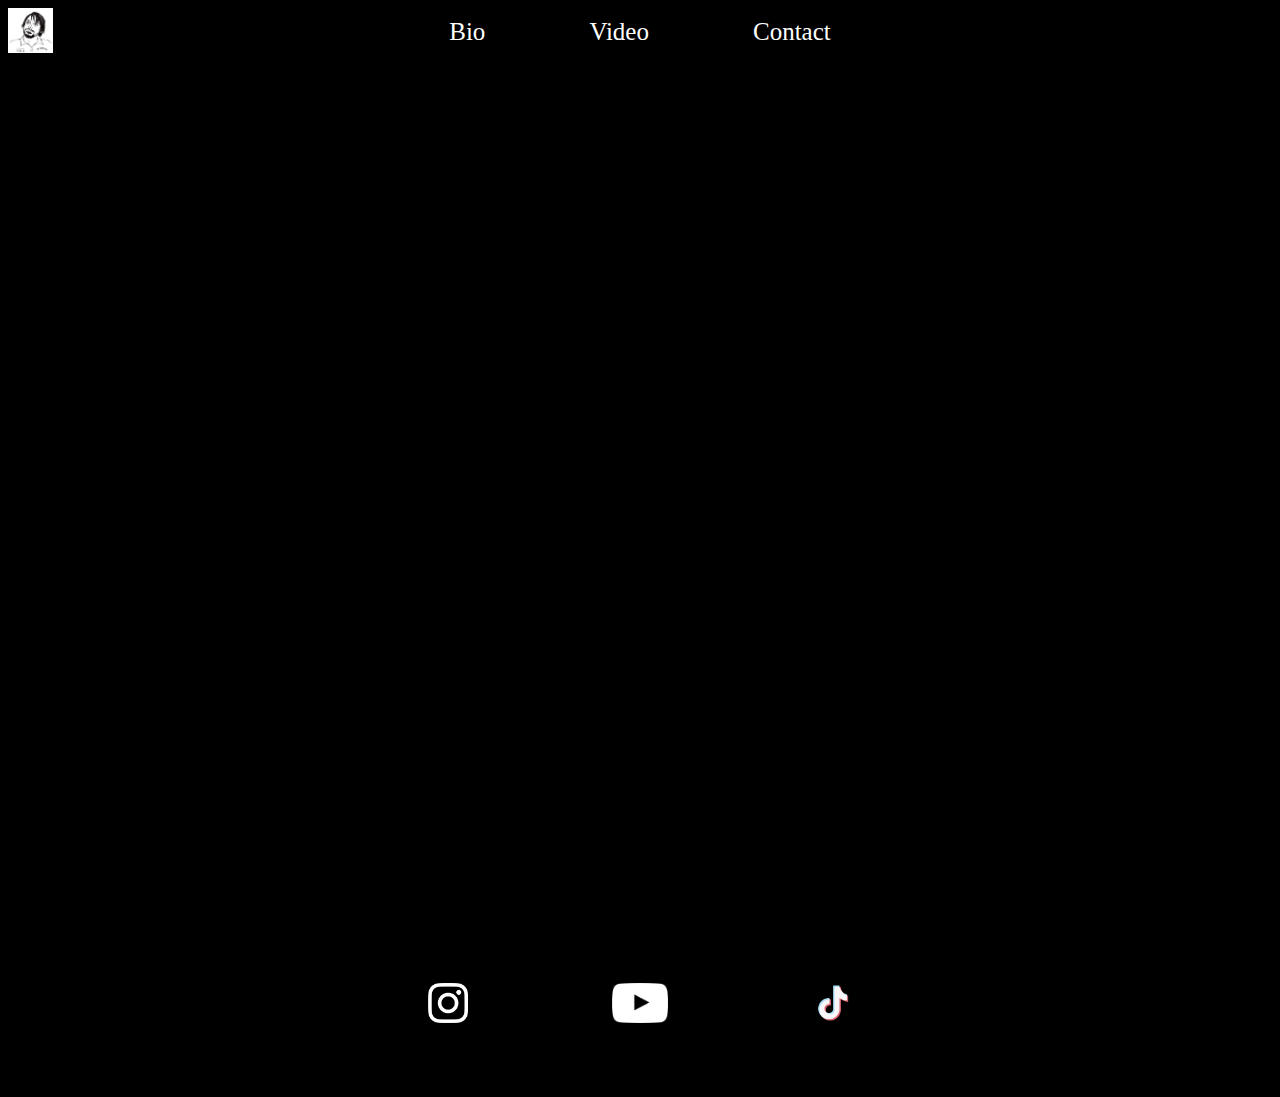
<file: template.html>
<!DOCTYPE html>
<html lang="en">
  <head>
    <meta charset="UTF-8">
    <meta name="viewport" content="width=device-width, initial-scale=1.0">
    <meta http-equiv="X-UA-Compatible" content="ie=edge">
    <title>Tim Wolfe Comedy</title>
    <link rel="stylesheet" href="wolfe.css">
    <link rel="icon" href="./favicon.ico" type="image/x-icon">
  </head>
  <header>
    <nav>
        <div class = "phonenav">
            <img src = "pictures/nav image.jpg">
            <a href = "bio.html">Bio</a>
            <a href = "video.html">Video</a>
            <a href = "contact.html">Contact</a>
        </div>
    </nav>
  </header>

  <body>
  <div class = "container">
    <div class = "body">
    <main>
     
        
          
    </main>
    </div>
   
    <footer><a href = "https://www.instagram.com/timwolfecomedy/?hl=en"><img src = "icons/instagram logo white.png"></a>
            <a href = "https://www.youtube.com/@timwolfe1063"><img src = "icons/youtube.png"></a>
            <a href = "https://www.tiktok.com/@timwolfecomedy"><img src = "icons/tiktok.png"></a>
          
    </footer>
  </div>
  </body>
</html>
</file>
<file: wolfe.css>
body{
  background-color: black;
}

.image h1{
  width: 100%;
}

#email{
  padding-bottom: 15%;
  padding-top: 15%;
}
/*Beginning of phone viewport Rules (ends on line 199)*/
@media screen and (max-width: 450px) {
    .container{
        position:relative;
        min-height: 100vh;
    }

    .body{
        padding-bottom: 2.5rem;
    }

    h1 {
        text-align: center;
        color: white;
        font-family: comic sans MS;
    }

    .phonenav{
        height: 40px;
        background-color: rgb(0, 0, 0);
        text-align: center;
        margin-top: 0%; 
        position: relative;
    }

    .phonenav a{
       position: relative;
        text-decoration: none;
        padding: 20px;  
        top: 10px;  
        color: white; 
        font-family: comic sans MS;
    }

   .phonenav img{
    height: 100%;
    width: auto;
    position: absolute;
    left: 0px; 
   }

   #banner{
    display: none;
   }

   img{
    width:100%;
    height:auto;
   }
   .image {
    position: relative;
    overflow: hidden;
  }
  
  .image h1 {
    position: absolute;
    z-index: 0;
    /* animation properties */
    -moz-transform: translateX(100%);
    -webkit-transform: translateX(100%);
    transform: translateX(100%);
    
    -moz-animation: my-animation 15s linear infinite;
    -webkit-animation: my-animation 15s linear infinite;
    animation: my-animation 15s linear infinite;
  }
  
  /* for Firefox */
  @-moz-keyframes my-animation {
    from { -moz-transform: translateX(100%); }
    to { -moz-transform: translateX(-100%); }
  }
  
  /* for Chrome */
  @-webkit-keyframes my-animation {
    from { -webkit-transform: translateX(100%); }
    to { -webkit-transform: translateX(-100%); }
  }
  
  @keyframes my-animation {
    from {
      -moz-transform: translateX(100%);
      -webkit-transform: translateX(100%);
      transform: translateX(100%);
    }
    to {
      -moz-transform: translateX(-100%);
      -webkit-transform: translateX(-100%);
      transform: translateX(-100%);
    }

  }
  
   .image img {
    top: 0px;
    z-index: -1;
   }

  

    p{
        text-align: center;
        color: white;
        font-family: comic sans MS;
        
    }

    .upcomingshows{
      position: relative;
      overflow: hidden;
      scroll-behavior: none;
    }

    .showsbackground{
      position: absolute;
      height: 100%;
      width: auto;
      display: block;
      z-index: -1;
      opacity: 0.5;
    }

    footer{
        position: absolute;
        text-align: center;
        bottom: 0;
        width: 100%;
        height: 2.5rem;
        
    }

    footer img{
        height: 100%;
        width: auto;
        padding: 40px;
    }
    /*specific mobile rules for video page*/
    .videoBanner{
      position: relative;
    }

    #bannertext{
    position: absolute;
    bottom: 0;
    left: 50%;
    transform: translate(-50%, -0%);
    width: 100%;
    
    }

    .videoBanner img{
      width: 100%;
      height: auto;
    
    }

    #vidnav{
      position: relative;
      text-align: center;
      
    }

    #vidnav a{
      text-decoration: none;
      color: white;
      font-family: comic sans MS;
      padding: 10%;
      margin-bottom: 0%;
    }

    #mainvids{
      position: relative;
    }

    .blockvid{
      padding-top: 5%;
      padding-bottom: 5%;
    }

    .blockvid video {
      width: 100%;
      height: auto;
    }

    .blockvid p {
      text-decoration: underline;
      margin-bottom: 0%;
    }

    #bigvids{
      display: none;
    }

    #set9{
      display: none;
    }
}
/*end of phone viewport rules*/

/*Beginning of tablet viewport rules (end on 440)*/
@media screen and (min-width: 450px) {
  .container{
      position:relative;
      min-height: 100vh;
  }

  .body{
      padding-bottom: 2.5rem;
  }

  h1 {
      text-align: center;
      color: white;
      font-family: comic sans MS;
  }

  .phonenav{
      height: 40px;
      background-color: rgb(0, 0, 0);
      text-align: center;
      margin-top: 0%; 
      position: relative;
  }

  .phonenav a{
     position: relative;
      text-decoration: none;
      padding: 20px;  
      top: 10px;  
      color: white; 
      font-family: comic sans MS;
  }

 .phonenav img{
  height: 100%;
  width: auto;
  position: absolute;
  left: 0px; 
 }

 img{
  width:100%;
  height:auto;
 }
 .image {
  position: relative;
  overflow: hidden;
}

.image h1 {
  position: absolute;
  font-size: 80px;
  z-index: 0;
  /* animation properties */
  -moz-transform: translateX(100%);
  -webkit-transform: translateX(100%);
  transform: translateX(100%);
  
  -moz-animation: my-animation 15s linear infinite;
  -webkit-animation: my-animation 15s linear infinite;
  animation: my-animation 15s linear infinite;
}

/* for Firefox */
@-moz-keyframes my-animation {
  from { -moz-transform: translateX(100%); }
  to { -moz-transform: translateX(-100%); }
}

/* for Chrome */
@-webkit-keyframes my-animation {
  from { -webkit-transform: translateX(100%); }
  to { -webkit-transform: translateX(-100%); }
}

@keyframes my-animation {
  from {
    -moz-transform: translateX(100%);
    -webkit-transform: translateX(100%);
    transform: translateX(100%);
  }
  to {
    -moz-transform: translateX(-100%);
    -webkit-transform: translateX(-100%);
    transform: translateX(-100%);
  }

}

 .image img {
  top: 0px;
  z-index: -1;
  width: 75%;
  height: auto;
  display: block;
  margin-left: auto;
  margin-right: auto;
 }

 #banner {
  z-index: -2;
  position: absolute;
  height: 100%;
  width: auto;
  top: 0;
  opacity: .4;
  
 
 }



  p{
      text-align: center;
      color: white;
      font-family: comic sans MS;
      
  }

  .upcomingshows{
    position: relative;
    overflow: hidden;
    scroll-behavior: none;
  }

  .showsbackground{
    position: absolute;
    height: 100%;
    width: auto;
    display: block;
    z-index: -1;
    opacity: 0.5;
  }

  .show{
    font-size: x-large;
  }

  footer{
      position: absolute;
      text-align: center;
      bottom: 0;
      width: 100%;
      height: 2.5rem;
      
  }

  footer img{
      height: 100%;
      width: auto;
      padding: 40px;
  }
  /*Tablet rules for video page*/
  .videoBanner{
    position: relative;
  }

  #bannertext{
  position: absolute;
  bottom: 0;
  left: 50%;
  transform: translate(-50%, -0%);
  width: 100%;
  font-size: x-large;
  
  }

  .videoBanner img{
    width: 100%;
    height: auto;
  
  }

  #vidnav{
    position: relative;
    text-align: center;
    
  }

  #vidnav a{
    text-decoration: none;
    color: white;
    font-family: comic sans MS;
    padding: 10%;
    margin-bottom: 0%;
  }

  #mainvids{
    display: none;
  }

 #bigvids{
  position: relative;
  width: 100%;
  height: auto;
 }

 #row1{
  display: flex;
  
 }

 #set1{
  width : 50%;
  height : auto;
 }

 #set2{
  width : 50%;
  height : auto;
 }

 #row2{
  display: flex;
  
 }

 #set3{
  width : 33%;
  height : auto;
 }

 #set4{
  width : 33%;
  height : auto;
 }

 #set5{
  width : 33%;
  height : auto;
 }

 #row3{
  display: flex;
  
 }

 #set6{
  width : 33%;
  height : auto;
 }

 #set7{
  width : 33%;
  height : auto;
 }

 #set8{
  width : 33%;
  height : auto;
 }

 #set9{
  width: 33%;
  height: auto;
 }
}
/*End of tablet viewport rules*/

/*Viewport rules for 900 pixels and above*/
@media screen and (min-width: 900px){
  .image img {
    top: 0px;
    z-index: -1;
    width: 20%;
    height: auto;
    display: block;
    margin-left: auto;
    margin-right: auto;
    
   }

   .upcomingshows{
    position: relative;
    overflow: hidden;
    scroll-behavior: none;
  }

  .upcomingshowsheader{
    position: relative;
    width: 75%;
    display: block;
    margin-left: auto;
    margin-right: auto;
  }

  .showsbackground{
    position: absolute;
    height: 100%;
    width: auto;
    display: block;
    z-index: -1;
    opacity: 0.5;
    left: 0;
    right: 0;
    margin: 0 auto;
  }

  
  }

/*dynamic nav bar rules*/
@media screen and (max-width: 310px){
  .phonenav a{
    padding: 10px;
    height: 35px;
  }
}

@media screen and (max-width: 270px){
  .phonenav a{
    padding: 5px;
  }
  .phonenav{
    height: 30px;
  }
}

@media screen and (max-width: 229px){
  .phonenav a{
    padding: 3px;
  }
  .phonenav{
    height: 28px;
    
  }
}

@media screen and (min-width: 768px){
  .phonenav{
    height: 45px;
  }
  .phonenav a{
    padding: 50px;
    font-size: 25px;
  }
}
/*end of dynamic nav bar rules*/

/*dynamic h1 rules*/
@media screen and (max-width: 308px){
.image h1{
  font-size: 25px;
}
}

@media screen and (max-width: 244px){
  .image h1{
    font-size: 15px;
  }
  }
/*end of dynamic h1 rules*/

/*dynamic footer rules*/
@media screen and (max-width: 400px){

  footer img{
    padding: 20px;
  }
  footer{
    height: 2rem;
  }
}

@media screen and (max-width: 280px){

  footer img{
    padding: 10px;
  }
  footer{
    height: 1.5rem;
  }
}

@media screen and (max-width: 220px){

  footer img{
    padding: 5px;
  }
  footer{
    height: 1rem;
  }
}

@media screen and (min-width: 768px){
  footer img{
    padding: 70px;
  }

}
/*end of dynamic footer rules*/

/*Rules for video that appears on home page at Ipad mini viewport size*/
@media screen and (max-width: 767px){
#homeclips{
  display: block;
}

#clip1{
  width: 100%;
  height: auto;
}

#clip2{
  width: 100%;
  height: auto;
}

#clip3{
  width: 100%;
  height: auto;
}

#caption1 {
  font-size: larger;
  text-decoration: underline;
}

#caption2 {
  font-size: larger;
  text-decoration: underline;
}

#caption3 {
  font-size: larger;
  text-decoration: underline;
}


}



@media screen and (min-width: 768px){
  #homeclips{
    position: relative;
    width: 100%;
    height: auto;
    display: flex;
    
    
  }
   #clip1 {
    position: relative;
    width: 33%;
    height: auto;
    border:1px;
    border-style: solid;
    border-color: white;
   }

   #clip2 {
    position: relative;
    width: 33%;
    height: auto;
    border:1px;
    border-style: solid;
    border-color: white;
    
   }

   #clip3 {
    position: relative;
    width: 33%;
    height: auto;
    border:1px;
    border-style: solid;
    border-color: white;
   }

   #caption1{
    display: none;
   }

   #caption2{
    display: none;
   }

   #caption3{
    display: none;
   }


}
/*end of rules for clips that appear at ipad mini viewport size
</file>
